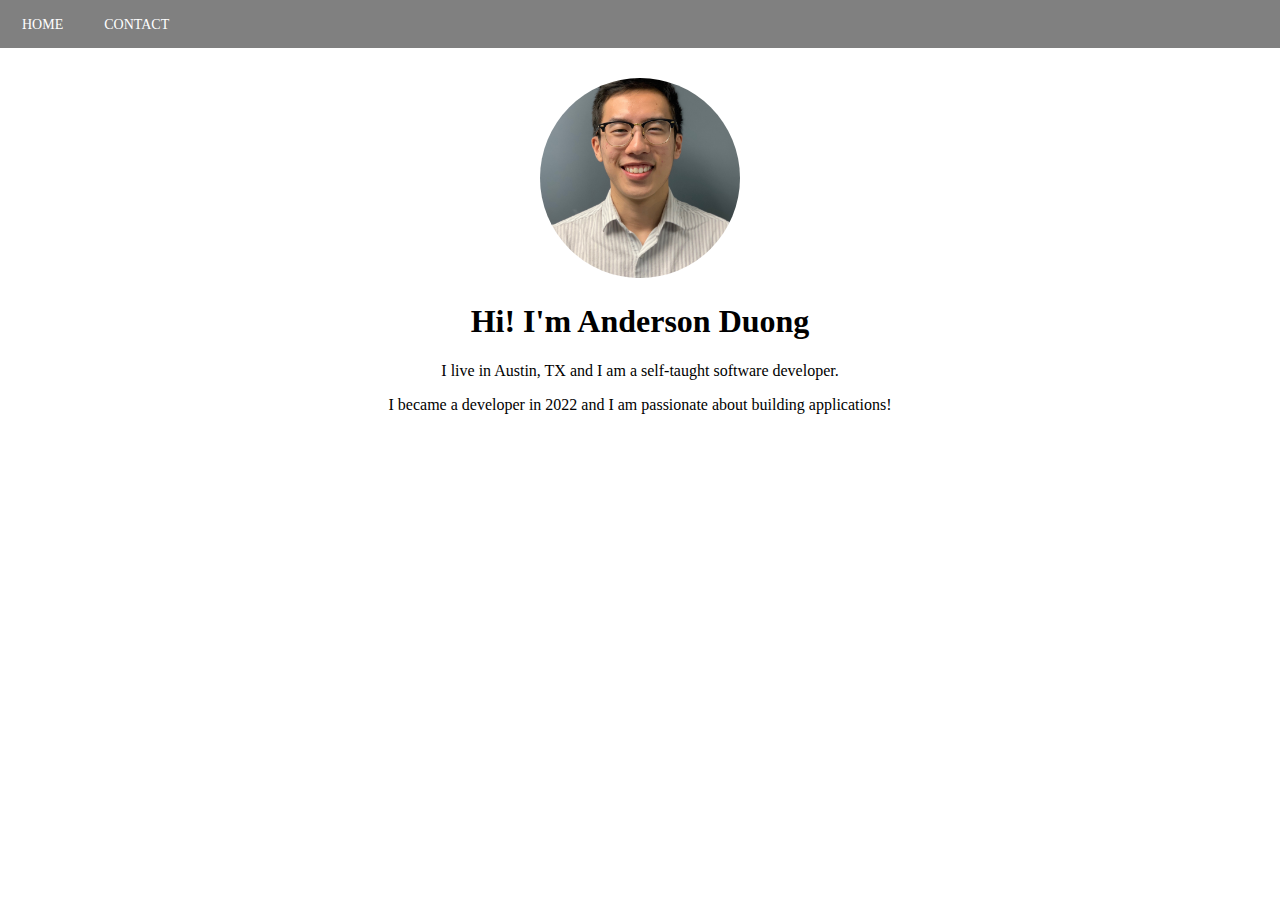
<file: index.html>
<!DOCTYPE html>

<html>
  <head>
    <meta charset="utf-8" />
    <title>Anderson Duong</title>
    <link rel="stylesheet" href="./style.css" />
  </head>

  <body>
    <header>
      <nav>
        <ul class="navigation-list">
          <li><a class="link" href="./index.html">Home</a></li>
          <li><a class="link" href="./contact.html">Contact</a></li>
        </ul>
      </nav>
    </header>

    <div class="introduction">
      <img class="self-portrait" src="./static/self-portrait.JPG" />
      <h1>Hi! I'm Anderson Duong</h1>
      <p>I live in Austin, TX and I am a self-taught software developer.</p>
      <p>
        I became a developer in 2022 and I am passionate about building
        applications!
      </p>
    </div>
  </body>
</html>
</file>
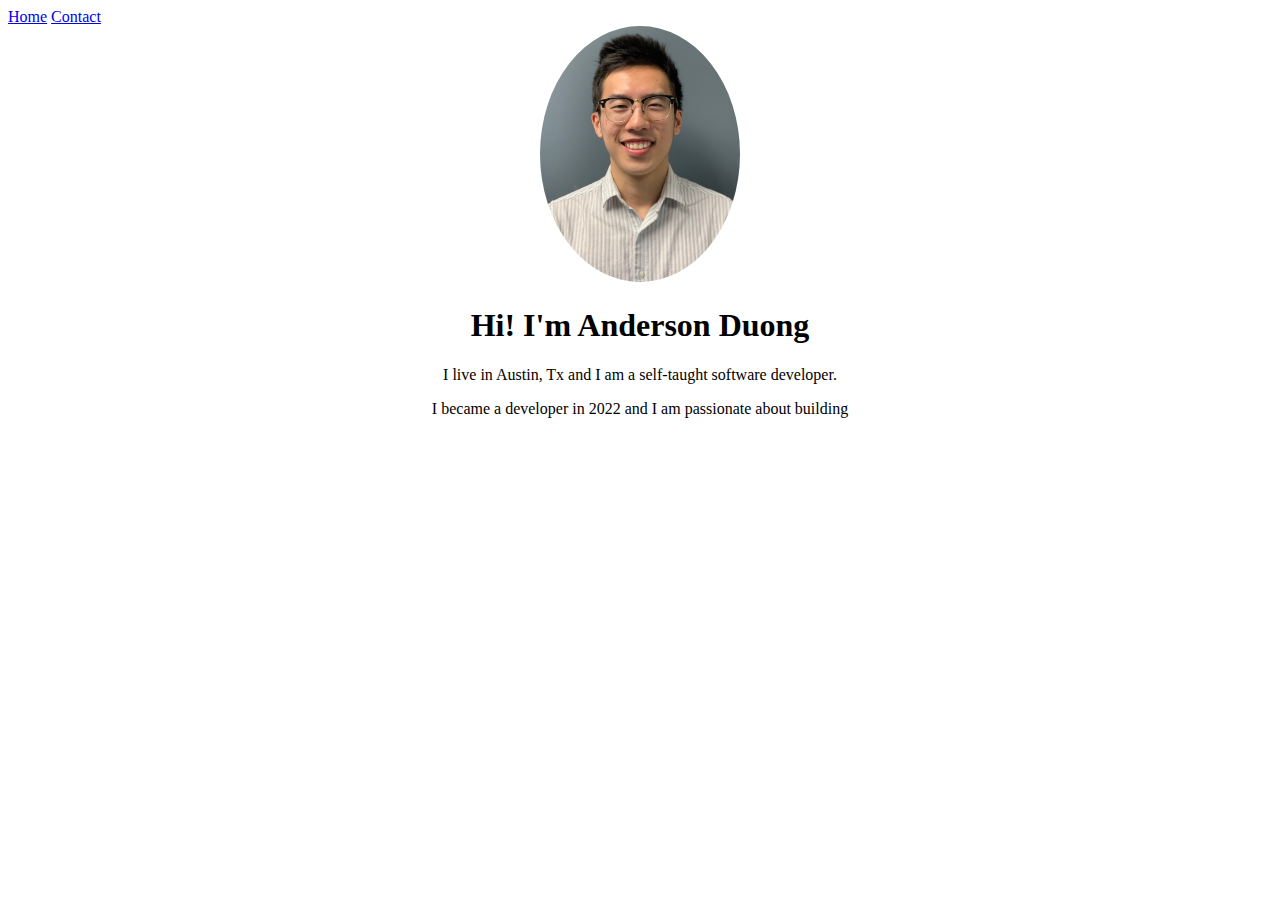
<file: docs/index.html>
<!DOCTYPE html>

<html>
    <head>
        <meta charset="utf-8">
        <title>Anderson Duong</title>
        <link rel="stylesheet" href="./static/style.css">
    </head>
    <body>

        <!-- NAVBAR -->
        <div class="navbar">

            <a href="./index.html">Home</a>
            <a href="./contact.html">Contact</a>

        </div>

        <!-- QUICK INTRODUCTION -->
        <div class="introduction">

            <img class="self-portrait" src="./static/self-portrait.JPG">

            <h1>Hi! I'm Anderson Duong</h1>

            <p>I live in Austin, Tx and I am a self-taught software developer.</p>
            <p>I became a developer in 2022 and I am passionate about building </p>

        </div>

    </body>
</html>
</file>
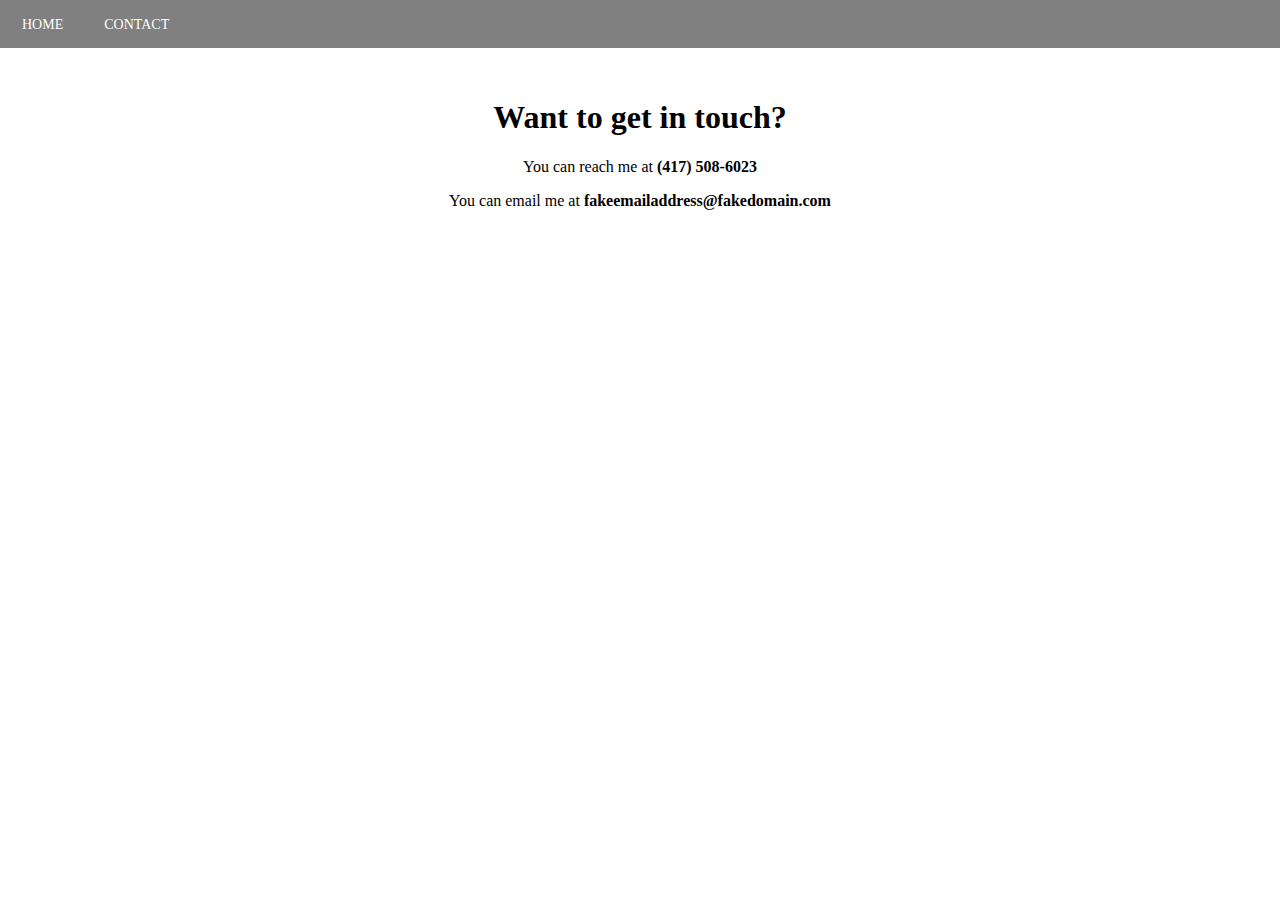
<file: contact.html>
<!DOCTYPE html>

<html>
  <head>
    <meta charset="utf-8" />
    <title>Anderson Duong</title>
    <link rel="stylesheet" href="./style.css" />
  </head>

  <body>
    <header>
      <nav>
        <ul class="navigation-list">
          <li><a class="link" href="./index.html">Home</a></li>
          <li><a class="link" href="./contact.html">Contact</a></li>
        </ul>
      </nav>
    </header>

    <div class="contact-information">
      <h1>Want to get in touch?</h1>
      <p>You can reach me at <strong>(417) 508-6023</strong></p>
      <p>
        You can email me at <strong>fakeemailaddress@fakedomain.com</strong>
      </p>
    </div>
  </body>
</html>
</file>
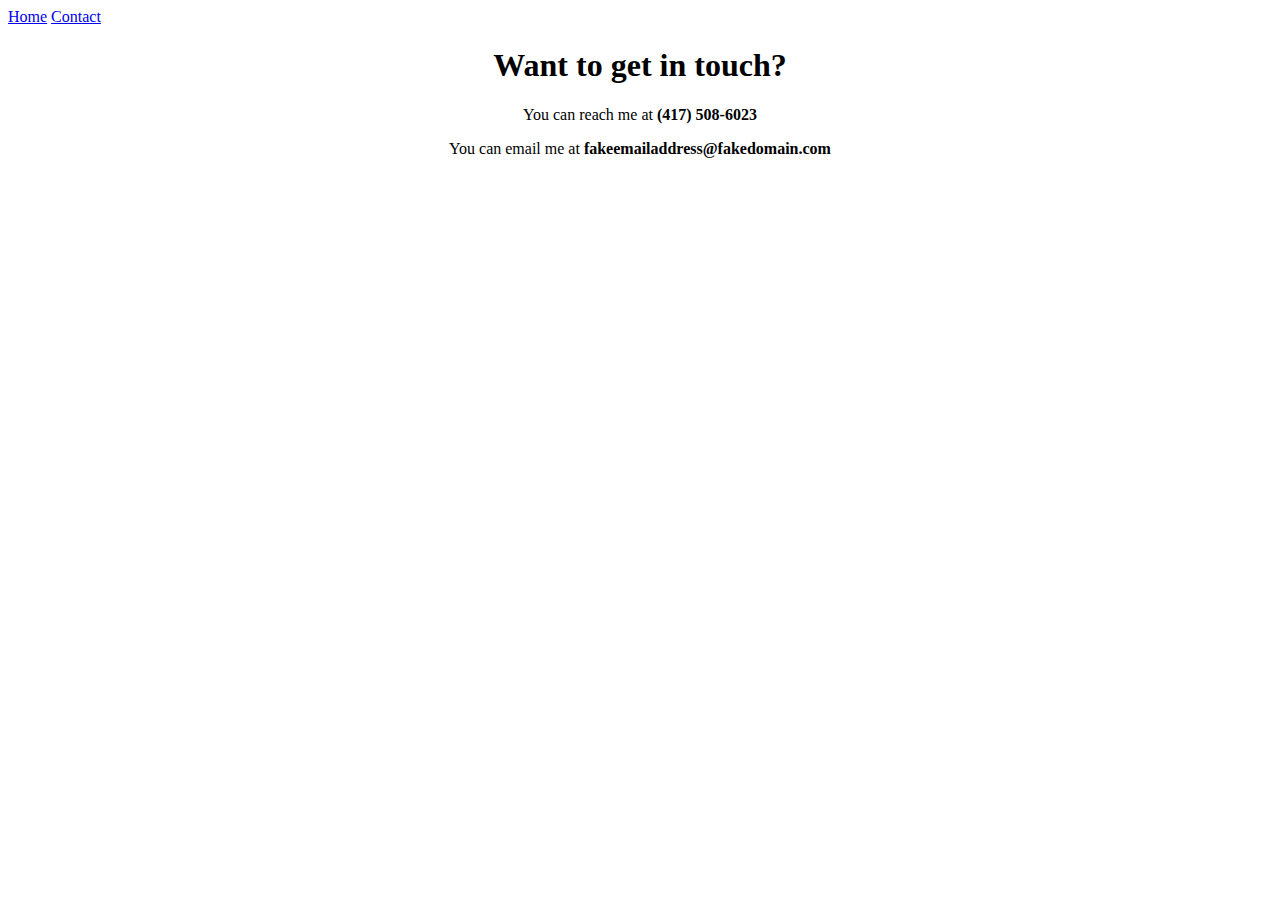
<file: docs/contact.html>
<!DOCTYPE html>
<html>

<head>
    <meta charset="utf-8">
    <title>Anderson Duong</title>
    <link rel="stylesheet" href="./static/style.css">
</head>

<body>

    <!-- NAVBAR -->
    <div class="navbar">

        <a href="./index.html">Home</a>
        <a href="./contact.html">Contact</a>

    </div>

    <!-- CONTACT INFORMATION -->
    <div class="contact-information">
        <h1>Want to get in touch?</h1>
        <p>You can reach me at <strong>(417) 508-6023</strong></p>
        <p>You can email me at <strong>fakeemailaddress@fakedomain.com</strong></p>
    </div>

</body>

</html>
</file>
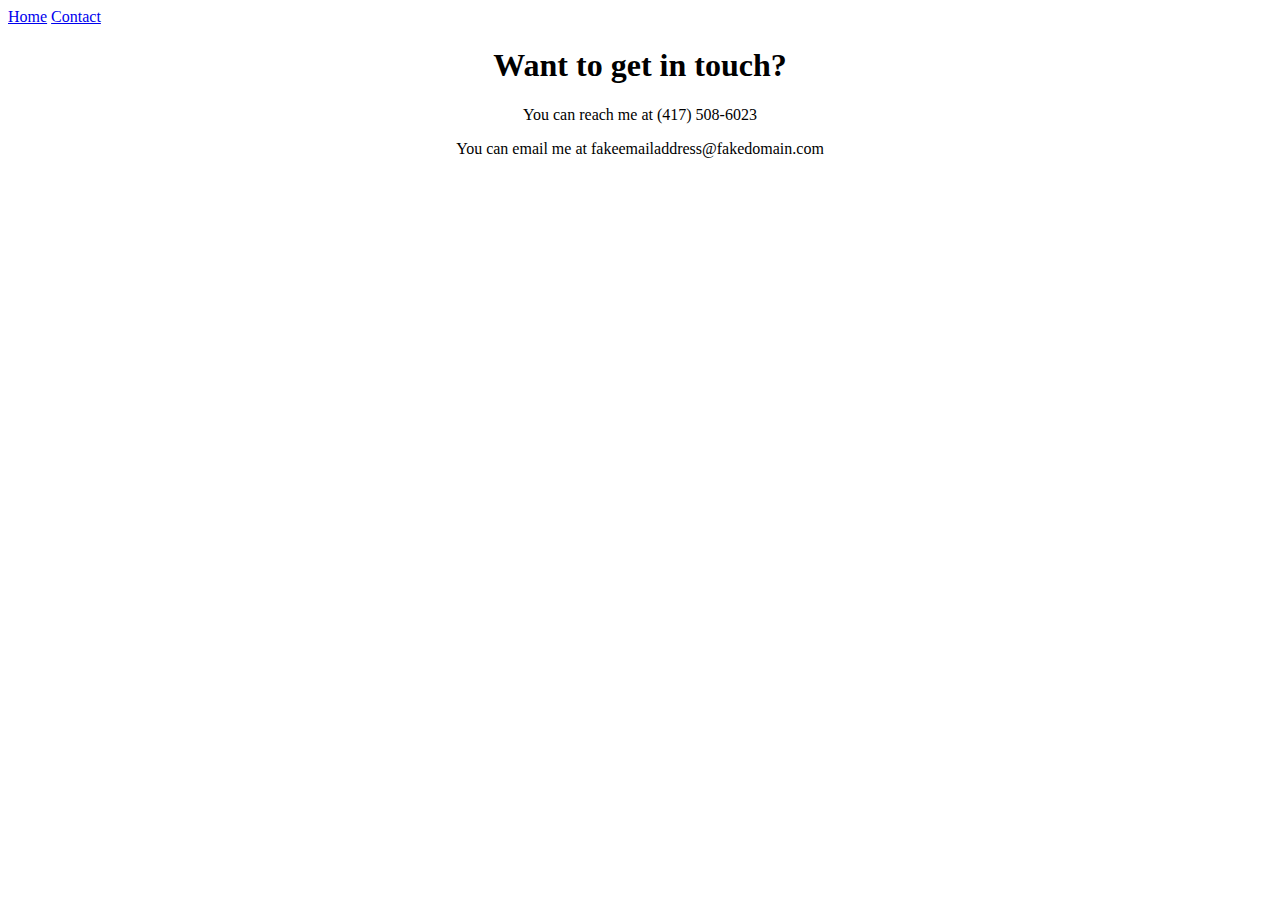
<file: src/contact.html>
<!DOCTYPE html>
<html>

<head>
    <meta charset="utf-8">
    <title>Anderson Duong</title>
    <link rel="stylesheet" href="./static/style.css">
</head>

<body>

    <!-- NAVBAR -->
    <div class="navbar">

        <a href="./index.html">Home</a>
        <a href="./contact.html">Contact</a>

    </div>

    <!-- CONTACT INFORMATION -->
    <div class="contact-information">
        <h1>Want to get in touch?</h1>
        <p>You can reach me at (417) 508-6023</p>
        <p>You can email me at fakeemailaddress@fakedomain.com</p>
    </div>

</body>

</html>
</file>
<file: style.css>
body {
    margin: 0;
    padding: 0;
    box-sizing: border-box;
}

header {
    background: gray;
}

/* https://developer.mozilla.org/en-US/docs/Web/CSS/::after */
header::after {
    content: '';
    display: table;
    clear: both;
}

nav {
    float: left;
    margin: 0;
    padding: 0;
    list-style: none;
}

.navigation-list {
    margin: 0;
    padding: 0;
    list-style: none;
}

li {
    display: inline-block;
    margin-left: 7px;
    padding: 15px;
}

nav li:hover > a, nav li:hover {
    background-color: white;
    color: black;
}

.link {
    color: white;
    text-decoration: none;
    text-transform: uppercase;
    font-size: 14px;
}

.introduction {
    padding-top: 30px;
    text-align: center;
}

.contact-information {
    padding-top: 30px;
    text-align: center;
}

.self-portrait {
    width: 200px;
    height: 200px;
    object-fit: cover;
    border-radius: 50%;
}
</file>
<file: docs/static/style.css>
/* Item center alignment */
.introduction, .contact-information {
    text-align: center;
}

/* Image resizing to appropriately fit into homepage */
.self-portrait {
    width: 200px;
    height: auto;
    object-fit: cover;
    border-radius: 50%;
}
</file>
<file: src/static/style.css>
/* Item center alignment */
.introduction, .contact-information {
    text-align: center;
}

/* Image resizing to appropriately fit into homepage */
.self-portrait {
    width: 200px;
    height: auto;
    object-fit: cover;
    border-radius: 50%;
}
</file>
